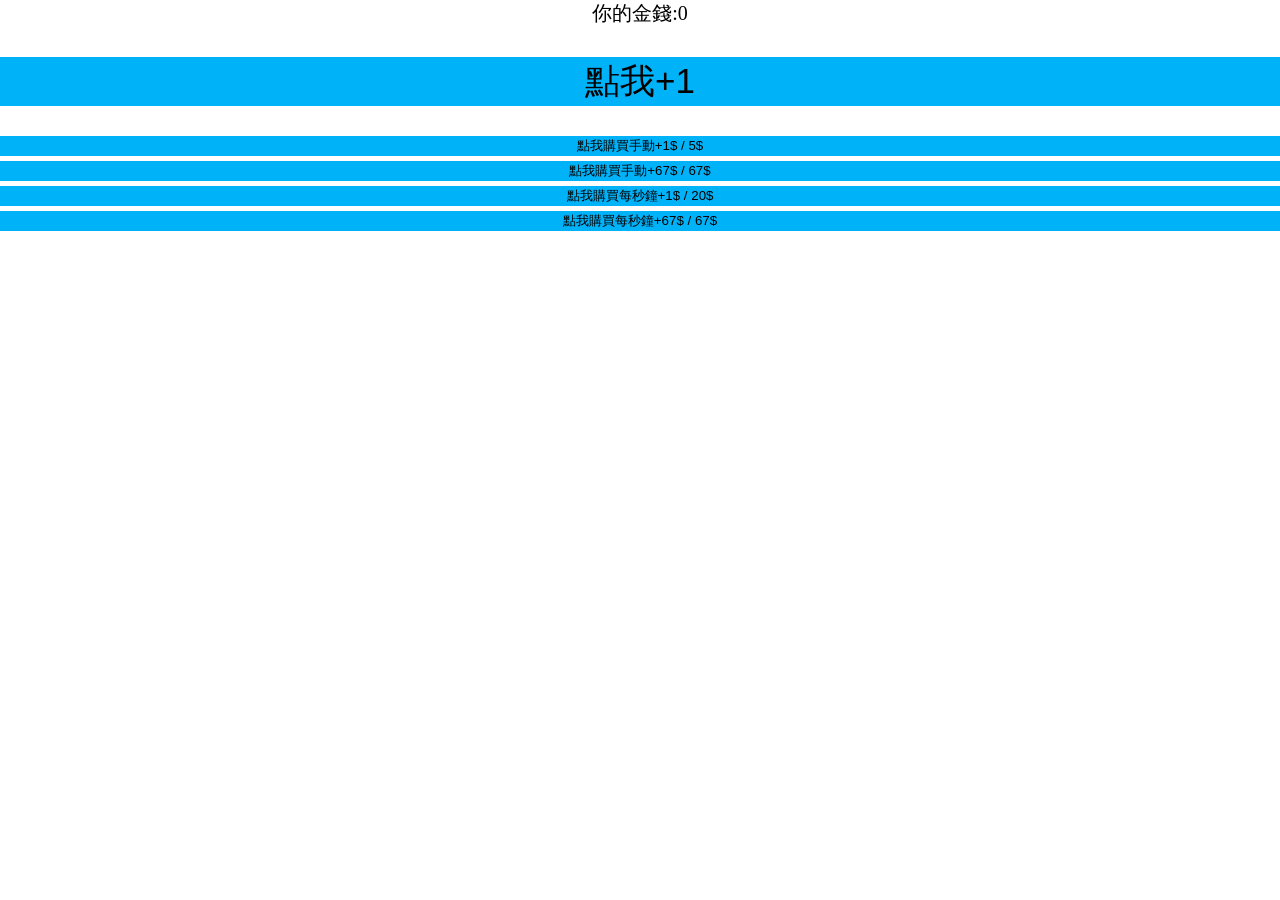
<file: click/index.html>
<!DOCTYPE html>
<html lang="en">
    <head>
        <meta charset="UTF-8">
        <meta name="viewport" content="width=device-width, initial-scale=1.0">

        <script src="script.js"></script>
        <link href="style.css" rel="stylesheet">

        <title>點擊遊戲</title>
    </head>
    <body class="body">
        <div class="top">
            <p class="yourmoney">你的金錢:</p>
            <output id="money">0</output>
        </div>
        <div class="btm">
            <button class="btn add_btn" onclick="earn()">點我+<output id="click_money">1</output></button>
        </div>
        <div class="mid">
            <button class="btn" onclick="buyuser()">點我購買手動+1$ / 5$</button>
            <button class="btn" onclick="buyuser67()">點我購買手動+67$ / 67$</button>
            <button class="btn" onclick="buy()">點我購買每秒鐘+1$ / 20$</button>
            <button class="btn" onclick="buy67()">點我購買每秒鐘+67$ / 67$</button>
        </div>
    </body>
</html>
</file>
<file: click/style.css>
.body{
    width: 100%;
    height: 100%;
    margin: 0;
    display: flex;
    flex-direction: column;

    gap: 30px;
}

.top{
    /* 佔滿全寬 */
    width: 100%;
    /* 排版變成flex */
    display: flex;
    /* 宣告為同一列 */
    flex-direction: row;
    /* 垂直居中 */
    align-items: center;
    /* 水平居中 */
    justify-content: center;
    /* 字體大小統一 */
    font-size: 20px;
} 

.mid{
    width: 100%;

    display: flex;
    flex-direction: column;
    /* 間距 */
    gap: 5px;

    font-size: 5px;
}

.btm{
    width: 100%;
    display: flex;
    flex-direction: column;
    }

.add_btn{
    font-size: 35px;
}

.btn{
    /* 邊框 */
    border: 0;

    /*背景顏色*/
    background-color: rgb(0, 178, 248);

    /*更改屬標樣式*/
    cursor: pointer;

    /* 動畫速度 */
    transition: 0.2s;
}

.btn:hover{
    background-color: rgb(0, 255, 221)
}

.btn:active{
    background-color: rgb(238, 255, 0)
}

.yourmoney{
    /* 讓寬度符合自己的大小 */
    width: fit-content;

    /* 強制把margin關掉 */
    margin: 0;

    /* 不換行 */
    white-space: nowrap;
}
</file>
